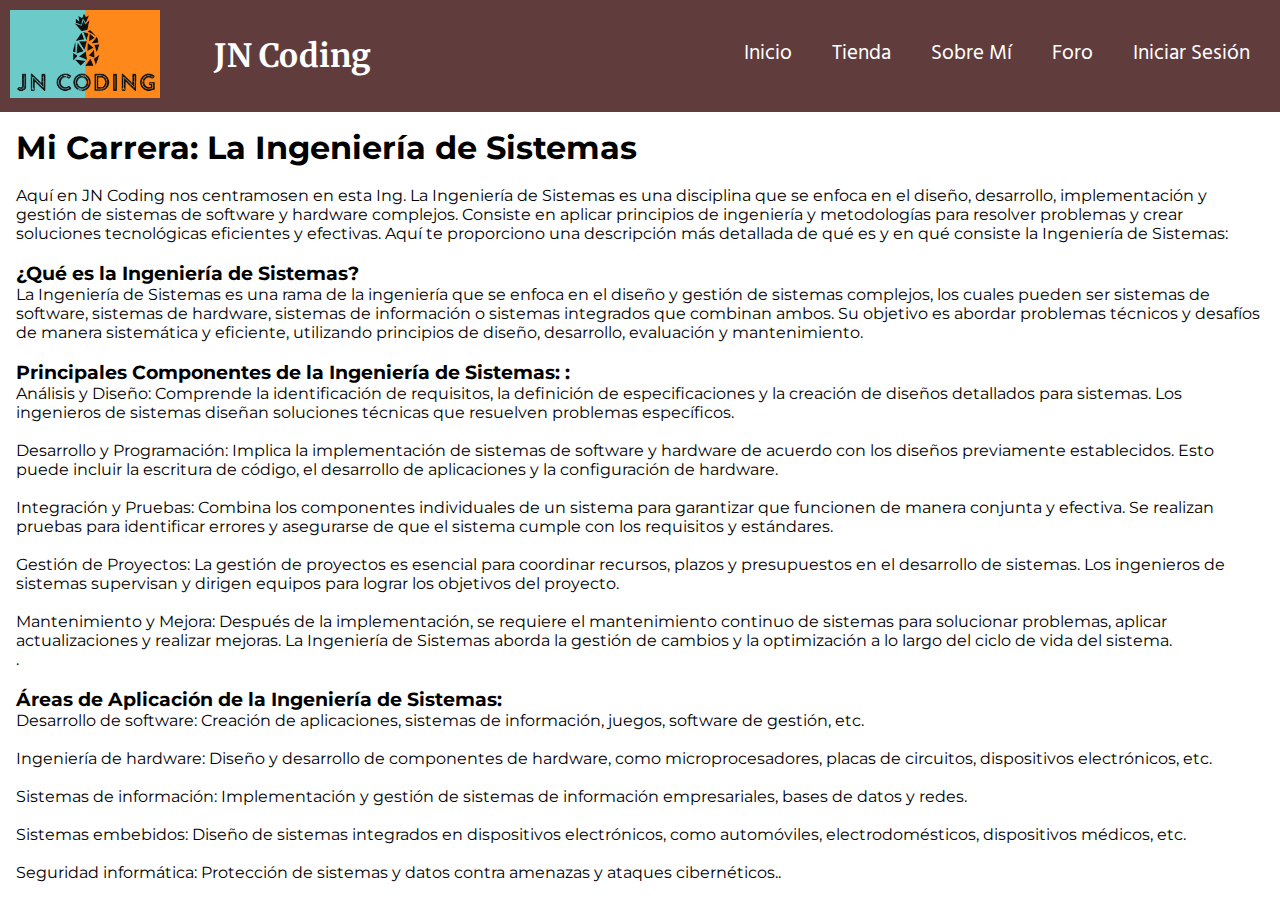
<file: carrera.html>
<!DOCTYPE html>
<html lang="en">
<head>
    <meta charset="UTF-8">
    <meta name="viewport" content="width=device-width, initial-scale=1.0">
    <title>Sobre mí</title>
    <link rel="stylesheet" type="text/css" href="./css/carrera.css"> <!-- Enlaza tu archivo CSS -->
</head>
<body>
    <header class="header">
        <div class="logo">
            <img src="./img/logo.png" alt="logo">
        </div>
        <h1 class="jn">JN Coding</h1>
        <nav class="menu">
            <ul>
                <li><a href="./index.html">Inicio</a></li>
                <li><a href="#"></a></li>
                <li><a href="./tienda.html">Tienda</a></li>
                <li><a href="#"></a></li>
                <li><a href="./menuyo.html">Sobre Mí</a></li>
                <li><a href="#"></a></li>
                <li><a href="#foro">Foro</a></li>
                <li><a href="#"></a></li>
                <li><a href="./login.php">Iniciar Sesión</a></li>
                <li><a href="#"></a></li>

            </ul>
        </nav>
    </header>
    <section id="inicio" class="full-screen-image">
        <div class="overlay">
            <h1>Mi Carrera: La Ingeniería de Sistemas</h1>
            <p><br></p>
            <p>Aquí en JN Coding nos centramosen en esta Ing. La Ingeniería de Sistemas es una disciplina que se enfoca en el diseño, desarrollo, implementación y gestión de sistemas de software y hardware complejos. Consiste en aplicar principios de ingeniería y metodologías para resolver problemas y crear soluciones tecnológicas eficientes y efectivas. Aquí te proporciono una descripción más detallada de qué es y en qué consiste la Ingeniería de Sistemas:

                <br>
                <br><h3>¿Qué es la Ingeniería de Sistemas?                </h3>

                La Ingeniería de Sistemas es una rama de la ingeniería que se enfoca en el diseño y gestión de sistemas complejos, los cuales pueden ser sistemas de software, sistemas de hardware, sistemas de información o sistemas integrados que combinan ambos. Su objetivo es abordar problemas técnicos y desafíos de manera sistemática y eficiente, utilizando principios de diseño, desarrollo, evaluación y mantenimiento.

                <br>
               
                <br><h3>Principales Componentes de la Ingeniería de Sistemas:
                    :</h3>
                
                    Análisis y Diseño: Comprende la identificación de requisitos, la definición de especificaciones y la creación de diseños detallados para sistemas. Los ingenieros de sistemas diseñan soluciones técnicas que resuelven problemas específicos.<br>

                    <br>Desarrollo y Programación: Implica la implementación de sistemas de software y hardware de acuerdo con los diseños previamente establecidos. Esto puede incluir la escritura de código, el desarrollo de aplicaciones y la configuración de hardware.<br>
                    
                    <br> Integración y Pruebas: Combina los componentes individuales de un sistema para garantizar que funcionen de manera conjunta y efectiva. Se realizan pruebas para identificar errores y asegurarse de que el sistema cumple con los requisitos y estándares.<br>
                    
                    <br>Gestión de Proyectos: La gestión de proyectos es esencial para coordinar recursos, plazos y presupuestos en el desarrollo de sistemas. Los ingenieros de sistemas supervisan y dirigen equipos para lograr los objetivos del proyecto.<br>
                    
                    <br>Mantenimiento y Mejora: Después de la implementación, se requiere el mantenimiento continuo de sistemas para solucionar problemas, aplicar actualizaciones y realizar mejoras. La Ingeniería de Sistemas aborda la gestión de cambios y la optimización a lo largo del ciclo de vida del sistema.<br>
                    
                    .<br>
                <br><h3>Áreas de Aplicación de la Ingeniería de Sistemas:

                    </h3>
                
                    Desarrollo de software: Creación de aplicaciones, sistemas de información, juegos, software de gestión, etc.<br>
                    <br>Ingeniería de hardware: Diseño y desarrollo de componentes de hardware, como microprocesadores, placas de circuitos, dispositivos electrónicos, etc.<br>
                    <br> Sistemas de información: Implementación y gestión de sistemas de información empresariales, bases de datos y redes.<br>
                    <br>Sistemas embebidos: Diseño de sistemas integrados en dispositivos electrónicos, como automóviles, electrodomésticos, dispositivos médicos, etc.<br>
                    <br>Seguridad informática: Protección de sistemas y datos contra amenazas y ataques cibernéticos..<br>
                


    </section>

   
</body>
</html>
</file>
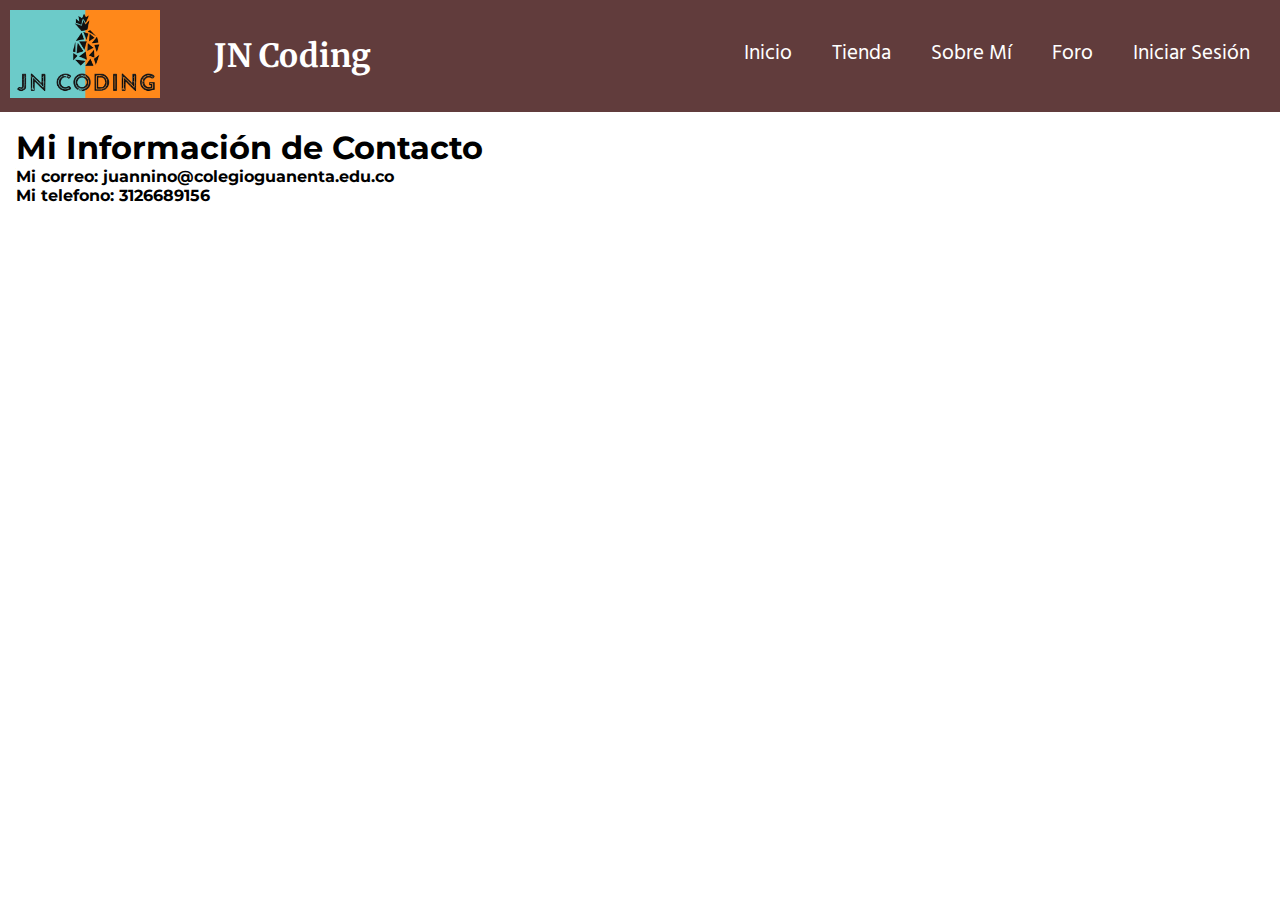
<file: contacto.html>
<!DOCTYPE html>
<html lang="en">
<head>
    <meta charset="UTF-8">
    <meta name="viewport" content="width=device-width, initial-scale=1.0">
    <title>Sobre mí</title>
    <link rel="stylesheet" type="text/css" href="./css/contacto.css"> <!-- Enlaza tu archivo CSS -->
</head>
<body>
    <header class="header">
        <div class="logo">
            <img src="./img/logo.png" alt="logo">
        </div>
        <h1 class="jn">JN Coding</h1>
        <nav class="menu">
            <ul>
                <li><a href="./index.html">Inicio</a></li>
                <li><a href="#"></a></li>
                <li><a href="./tienda.html">Tienda</a></li>
                <li><a href="#"></a></li>
                <li><a href="./menuyo.html">Sobre Mí</a></li>
                <li><a href="#"></a></li>
                <li><a href="#foro">Foro</a></li>
                <li><a href="#"></a></li>
                <li><a href="./login.php">Iniciar Sesión</a></li>
                <li><a href="#"></a></li>

            </ul>
        </nav>
    </header>
    <section class="overlay">
        <h1>Mi Información de Contacto</h1>

        <h4>Mi correo: juannino@colegioguanenta.edu.co</h4>
        <h4>Mi telefono: 3126689156</h4>

    </section>
    
</body>
</html>
</file>
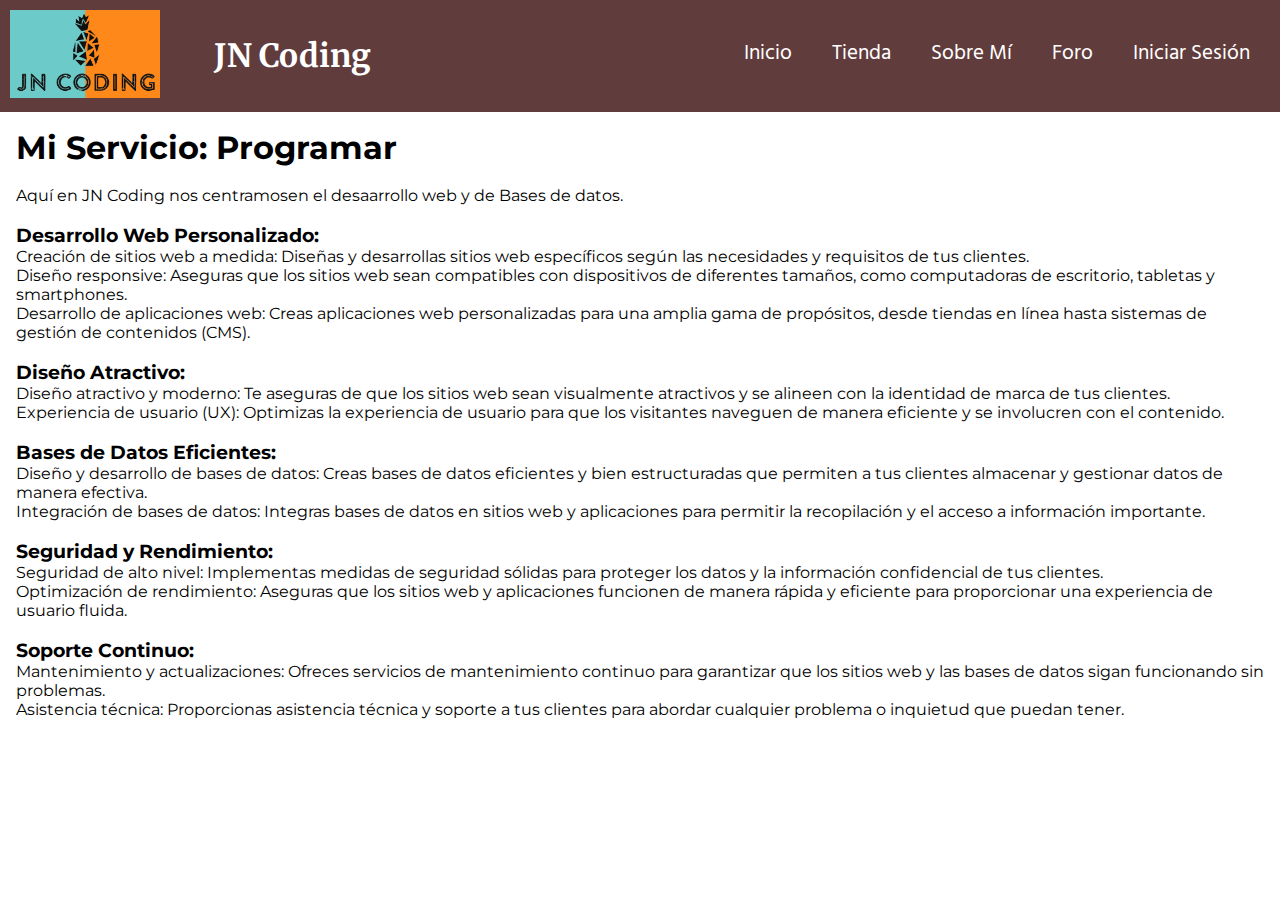
<file: servicio.html>
<!DOCTYPE html>
<html lang="en">
<head>
    <meta charset="UTF-8">
    <meta name="viewport" content="width=device-width, initial-scale=1.0">
    <title>JN Coding</title>
    <link rel="stylesheet" type="text/css" href="./css/servicio.css"> <!-- Enlaza tu archivo CSS -->
</head>
<body>
    <header class="header">
        <div class="logo">
            <img src="./img/logo.png" alt="logo">
        </div>
        <h1 class="jn">JN Coding</h1>
        <nav class="menu">
            <ul>
                <li><a href="./index.html">Inicio</a></li>
                <li><a href="#"></a></li>
                <li><a href="./tienda.html">Tienda</a></li>
                <li><a href="#"></a></li>
                <li><a href="./menuyo.html">Sobre Mí</a></li>
                <li><a href="#"></a></li>
                <li><a href="#foro">Foro</a></li>
                <li><a href="#"></a></li>
                <li><a href="./login.php">Iniciar Sesión</a></li>
                <li><a href="#"></a></li>

            </ul>
        </nav>
    </header>

    <section id="inicio" class="full-screen-image">
        <div class="overlay">
            <h1>Mi Servicio: Programar</h1>
            <p><br></p>
            <p>Aquí en JN Coding nos centramosen el desaarrollo web y de Bases de datos.<br>
                <br><h3>Desarrollo Web Personalizado:</h3>

                Creación de sitios web a medida: Diseñas y desarrollas sitios web específicos según las necesidades y requisitos de tus clientes.<br>
                Diseño responsive: Aseguras que los sitios web sean compatibles con dispositivos de diferentes tamaños, como computadoras de escritorio, tabletas y smartphones.<br>
                Desarrollo de aplicaciones web: Creas aplicaciones web personalizadas para una amplia gama de propósitos, desde tiendas en línea hasta sistemas de gestión de contenidos (CMS).<br>
                <br><h3>Diseño Atractivo:</h3>
                
                Diseño atractivo y moderno: Te aseguras de que los sitios web sean visualmente atractivos y se alineen con la identidad de marca de tus clientes.<br>
                Experiencia de usuario (UX): Optimizas la experiencia de usuario para que los visitantes naveguen de manera eficiente y se involucren con el contenido.<br>
                <br><h3>Bases de Datos Eficientes:</h3>
                
                Diseño y desarrollo de bases de datos: Creas bases de datos eficientes y bien estructuradas que permiten a tus clientes almacenar y gestionar datos de manera efectiva.<br>
                Integración de bases de datos: Integras bases de datos en sitios web y aplicaciones para permitir la recopilación y el acceso a información importante.<br>
                <br> <h3>Seguridad y Rendimiento:</h3>
                
                Seguridad de alto nivel: Implementas medidas de seguridad sólidas para proteger los datos y la información confidencial de tus clientes.<br>
                Optimización de rendimiento: Aseguras que los sitios web y aplicaciones funcionen de manera rápida y eficiente para proporcionar una experiencia de usuario fluida.<br>
                <br><h3>Soporte Continuo:</h3>
                
                Mantenimiento y actualizaciones: Ofreces servicios de mantenimiento continuo para garantizar que los sitios web y las bases de datos sigan funcionando sin problemas.<br>
                Asistencia técnica: Proporcionas asistencia técnica y soporte a tus clientes para abordar cualquier problema o inquietud que puedan tener.<br></p>

    </section>

   
</body>
</html>
</file>
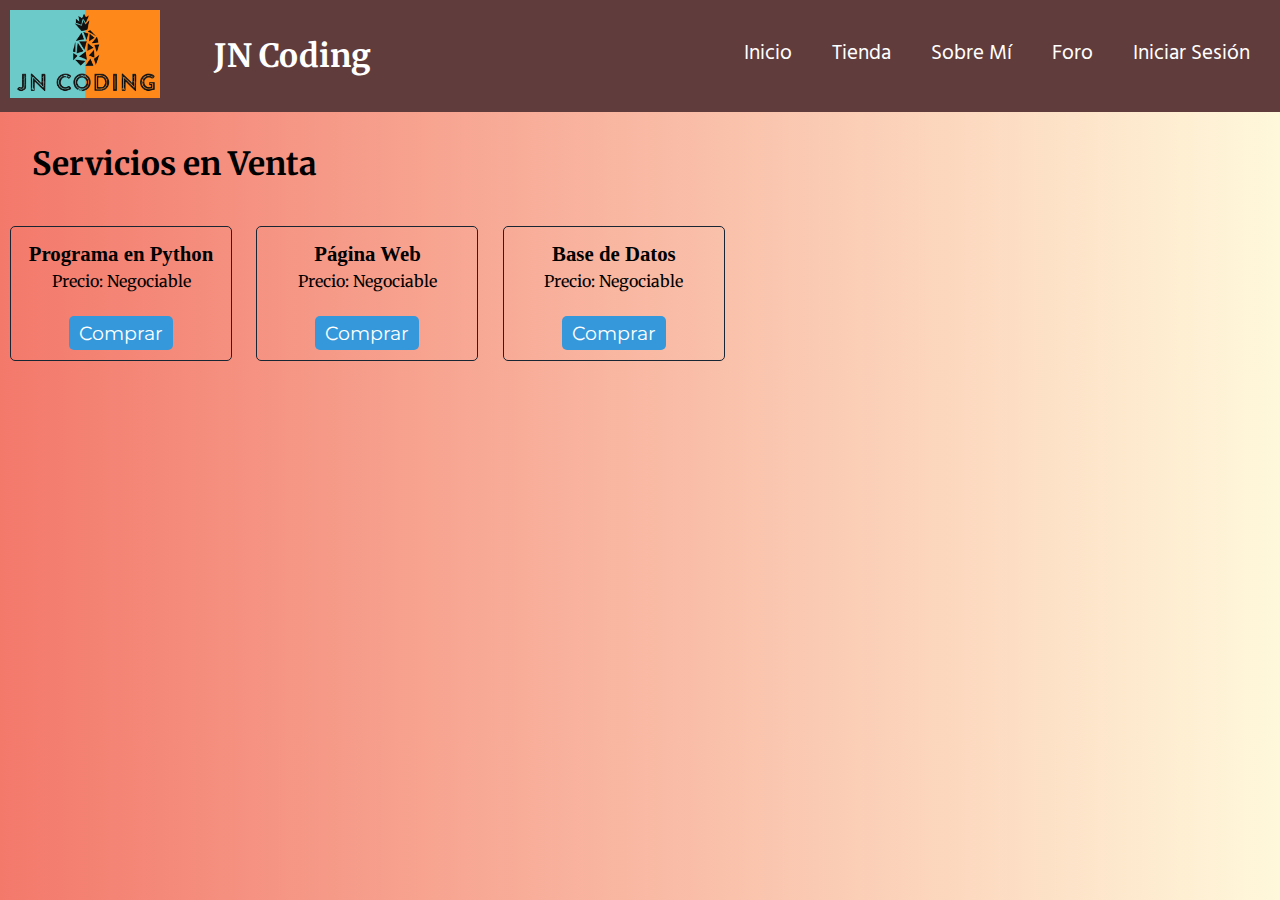
<file: tienda.html>
<!DOCTYPE html>
<html lang="en">
<head>
    <meta charset="UTF-8">
    <meta name="viewport" content="width=device-width, initial-scale=1.0">
    <title>Tienda</title>
    <link rel="stylesheet" type="text/css" href="./css/tienda.css"> <!-- Enlaza tu archivo CSS -->
</head>
<body>
    <header class="header">
        <div class="logo">
            <img src="./img/logo.png" alt="logo">
        </div>
        <h1 class="jn">JN Coding</h1>
        <nav class="menu">
            <ul>
                <li><a href="./index.html">Inicio</a></li>
                <li><a href="#"></a></li>
                <li><a href="./tienda.html">Tienda</a></li>
                <li><a href="#"></a></li>
                <li><a href="./menuyo.html">Sobre Mí</a></li>
                <li><a href="#"></a></li>
                <li><a href="#foro">Foro</a></li>
                <li><a href="#"></a></li>
                <li><a href="./login.php">Iniciar Sesión</a></li>
                <li><a href="#"></a></li>

            </ul>
        </nav>
    </header>

    <h1 class="grande">Servicios en Venta</h1>

    <div class="producto">
        <h2>Programa en Python</h2>
        <p>Precio: Negociable</p>        <br>

        <button  onclick="location.href='tiendap.html'">Comprar</button>
    </div>

    <div class="producto">
        <h2>Página Web</h2>
        <p>Precio: Negociable</p>
        <br>
        <button  onclick="location.href='tiendaw.html'">Comprar</button>
    </div>

    <div class="producto">
        <h2>Base de Datos</h2>
        <p>Precio: Negociable</p>        <br>

        <button  onclick="location.href='tiendabd.html'">Comprar</button>
    </div>
    
</body>
</html>
</file>
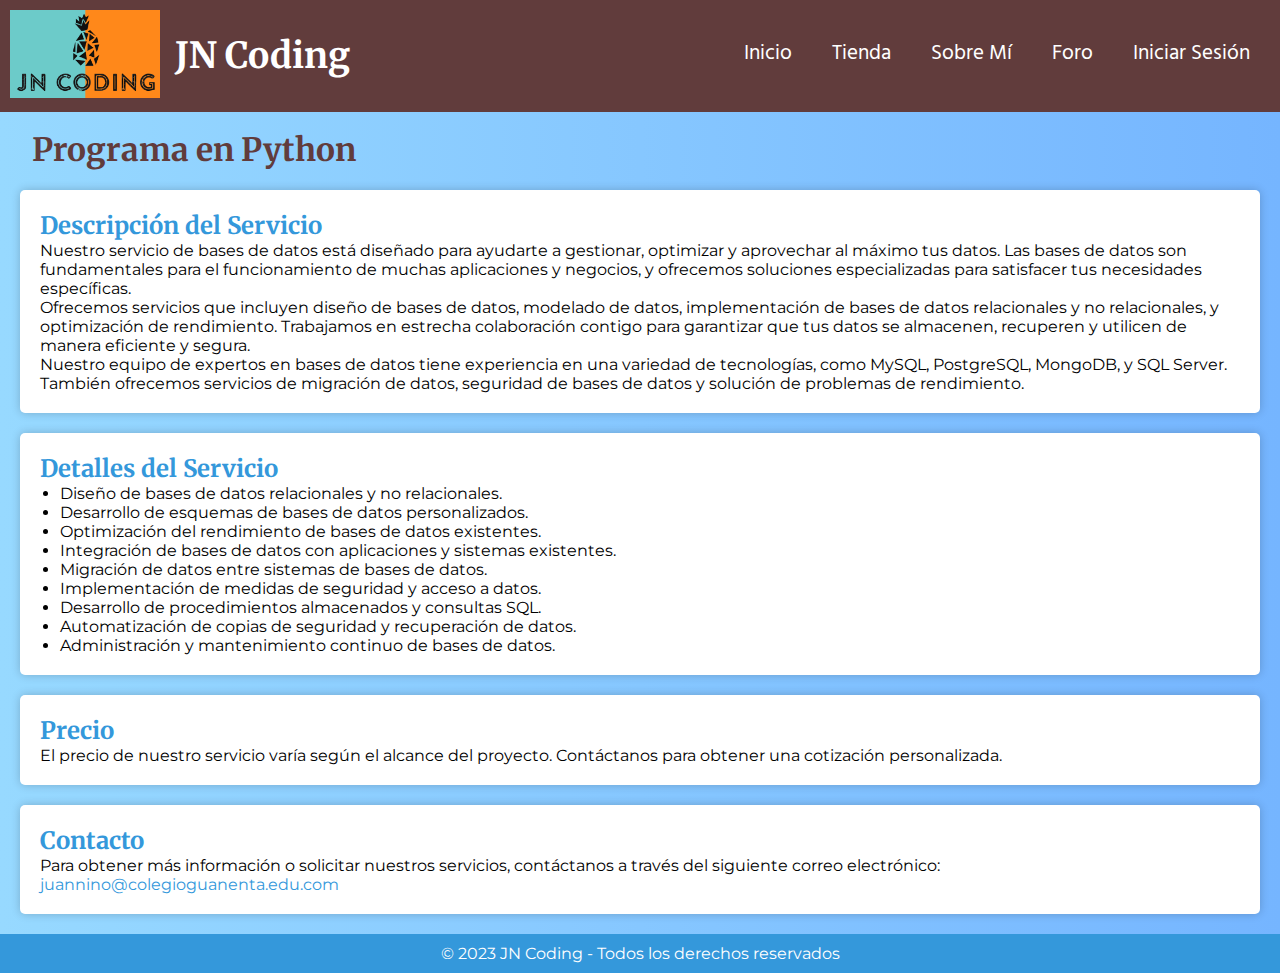
<file: tiendabd.html>
<!DOCTYPE html>
<html lang="en">
<head>
    <meta charset="UTF-8">
    <meta name="viewport" content="width=device-width, initial-scale=1.0">
    <title>Tienda</title>
    <link rel="stylesheet" type="text/css" href="./css/tiendaitem.css"> <!-- Enlaza tu archivo CSS -->
</head>
<body>
    <header class="header">
        <div class="logo">
            <img src="./img/logo.png" alt="logo">
        </div>
        <h1 class="jn">JN Coding</h1>
        <nav class="menu">
            <ul>
                <li><a href="./index.html">Inicio</a></li>
                <li><a href="#"></a></li>
                <li><a href="./tienda.html">Tienda</a></li>
                <li><a href="#"></a></li>
                <li><a href="./menuyo.html">Sobre Mí</a></li>
                <li><a href="#"></a></li>
                <li><a href="#foro">Foro</a></li>
                <li><a href="#"></a></li>
                <li><a href="./login.php">Iniciar Sesión</a></li>
                <li><a href="#"></a></li>

            </ul>
        </nav>
    </header>
    <br>
<h2 style="color: #613c3c; margin-left: 1em; font-size: 2em;">Programa en Python</h2>
    <section id="servicio-info">
        <h2>Descripción del Servicio</h2>
        <p>
            Nuestro servicio de bases de datos está diseñado para ayudarte a gestionar, optimizar y aprovechar al máximo tus datos. Las bases de datos son fundamentales para el funcionamiento de muchas aplicaciones y negocios, y ofrecemos soluciones especializadas para satisfacer tus necesidades específicas.
        </p>
        <p>
            Ofrecemos servicios que incluyen diseño de bases de datos, modelado de datos, implementación de bases de datos relacionales y no relacionales, y optimización de rendimiento. Trabajamos en estrecha colaboración contigo para garantizar que tus datos se almacenen, recuperen y utilicen de manera eficiente y segura.
        </p>
        <p>
            Nuestro equipo de expertos en bases de datos tiene experiencia en una variedad de tecnologías, como MySQL, PostgreSQL, MongoDB, y SQL Server. También ofrecemos servicios de migración de datos, seguridad de bases de datos y solución de problemas de rendimiento.
        </p>
    </section>

    <section id="detalles">
        <h2>Detalles del Servicio</h2>
        <ul>
            <li>Diseño de bases de datos relacionales y no relacionales.</li>
            <li>Desarrollo de esquemas de bases de datos personalizados.</li>
            <li>Optimización del rendimiento de bases de datos existentes.</li>
            <li>Integración de bases de datos con aplicaciones y sistemas existentes.</li>
            <li>Migración de datos entre sistemas de bases de datos.</li>
            <li>Implementación de medidas de seguridad y acceso a datos.</li>
            <li>Desarrollo de procedimientos almacenados y consultas SQL.</li>
            <li>Automatización de copias de seguridad y recuperación de datos.</li>
            <li>Administración y mantenimiento continuo de bases de datos.</li>
        </ul>
    </section>

    <section id="precio">
        <h2>Precio</h2>
        <p>El precio de nuestro servicio varía según el alcance del proyecto. Contáctanos para obtener una cotización personalizada.</p>
    </section>

    <section id="contacto">
        <h2>Contacto</h2>
        <p>Para obtener más información o solicitar nuestros servicios, contáctanos a través del siguiente correo electrónico: <a href="mailto:juannino@colegioguanenta.edu.co">juannino@colegioguanenta.edu.com</a></p>
    </section>
    <footer>
        <p>&copy; 2023 JN Coding - Todos los derechos reservados</p>
    </footer>
    
</body>
</html>
</file>
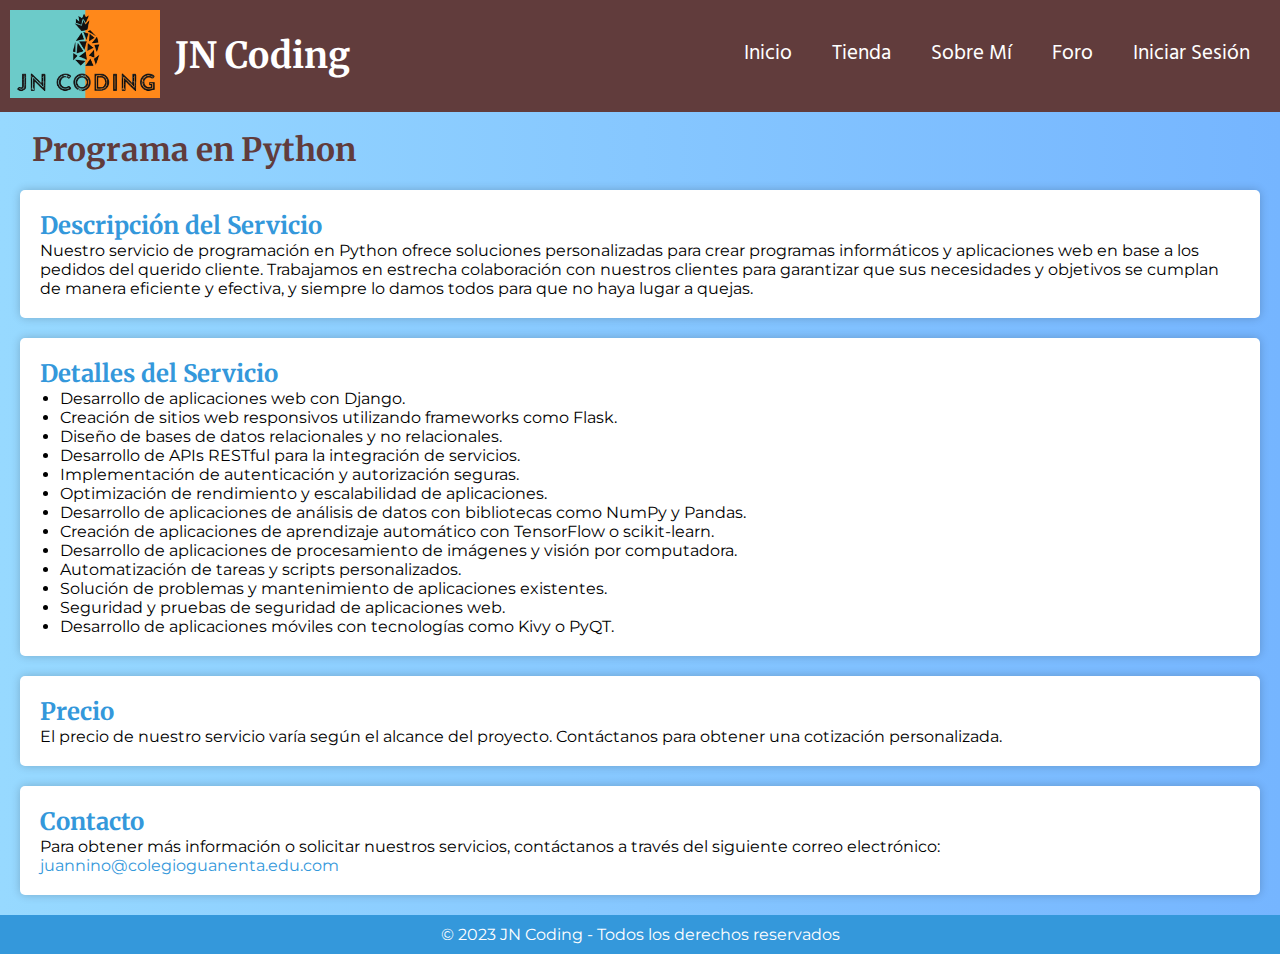
<file: tiendap.html>
<!DOCTYPE html>
<html lang="en">
<head>
    <meta charset="UTF-8">
    <meta name="viewport" content="width=device-width, initial-scale=1.0">
    <title>Tienda</title>
    <link rel="stylesheet" type="text/css" href="./css/tiendaitem.css"> <!-- Enlaza tu archivo CSS -->
</head>
<body>
    <header class="header">
        <div class="logo">
            <img src="./img/logo.png" alt="logo">
        </div>
        <h1 class="jn">JN Coding</h1>
        <nav class="menu">
            <ul>
                <li><a href="./index.html">Inicio</a></li>
                <li><a href="#"></a></li>
                <li><a href="./tienda.html">Tienda</a></li>
                <li><a href="#"></a></li>
                <li><a href="./menuyo.html">Sobre Mí</a></li>
                <li><a href="#"></a></li>
                <li><a href="#foro">Foro</a></li>
                <li><a href="#"></a></li>
                <li><a href="./login.php">Iniciar Sesión</a></li>
                <li><a href="#"></a></li>

            </ul>
        </nav>
    </header>
    <br>
<h2 style="color: #613c3c; margin-left: 1em; font-size: 2em;">Programa en Python</h2>
    <section id="servicio-info">
        <h2>Descripción del Servicio</h2>
        <p>
            Nuestro servicio de programación en Python ofrece soluciones personalizadas para crear programas informáticos y aplicaciones web en base a los pedidos del querido cliente. Trabajamos en estrecha colaboración con nuestros clientes para garantizar que sus necesidades y objetivos se cumplan de manera eficiente y efectiva, y siempre lo damos todos para que no haya lugar a quejas.
        </p>
    </section>

    <section id="detalles">
        <h2>Detalles del Servicio</h2>
        <ul>
            <li>Desarrollo de aplicaciones web con Django.</li>
            <li>Creación de sitios web responsivos utilizando frameworks como Flask.</li>
            <li>Diseño de bases de datos relacionales y no relacionales.</li>
            <li>Desarrollo de APIs RESTful para la integración de servicios.</li>
            <li>Implementación de autenticación y autorización seguras.</li>
            <li>Optimización de rendimiento y escalabilidad de aplicaciones.</li>
            <li>Desarrollo de aplicaciones de análisis de datos con bibliotecas como NumPy y Pandas.</li>
            <li>Creación de aplicaciones de aprendizaje automático con TensorFlow o scikit-learn.</li>
            <li>Desarrollo de aplicaciones de procesamiento de imágenes y visión por computadora.</li>
            <li>Automatización de tareas y scripts personalizados.</li>
            <li>Solución de problemas y mantenimiento de aplicaciones existentes.</li>
            <li>Seguridad y pruebas de seguridad de aplicaciones web.</li>
            <li>Desarrollo de aplicaciones móviles con tecnologías como Kivy o PyQT.</li>
        </ul>
    </section>

    <section id="precio">
        <h2>Precio</h2>
        <p>El precio de nuestro servicio varía según el alcance del proyecto. Contáctanos para obtener una cotización personalizada.</p>
    </section>

    <section id="contacto">
        <h2>Contacto</h2>
        <p>Para obtener más información o solicitar nuestros servicios, contáctanos a través del siguiente correo electrónico: <a href="mailto:juannino@colegioguanenta.edu.co">juannino@colegioguanenta.edu.com</a></p>
    </section>
    <footer>
        <p>&copy; 2023 JN Coding - Todos los derechos reservados</p>
    </footer>
    
</body>
</html>
</file>
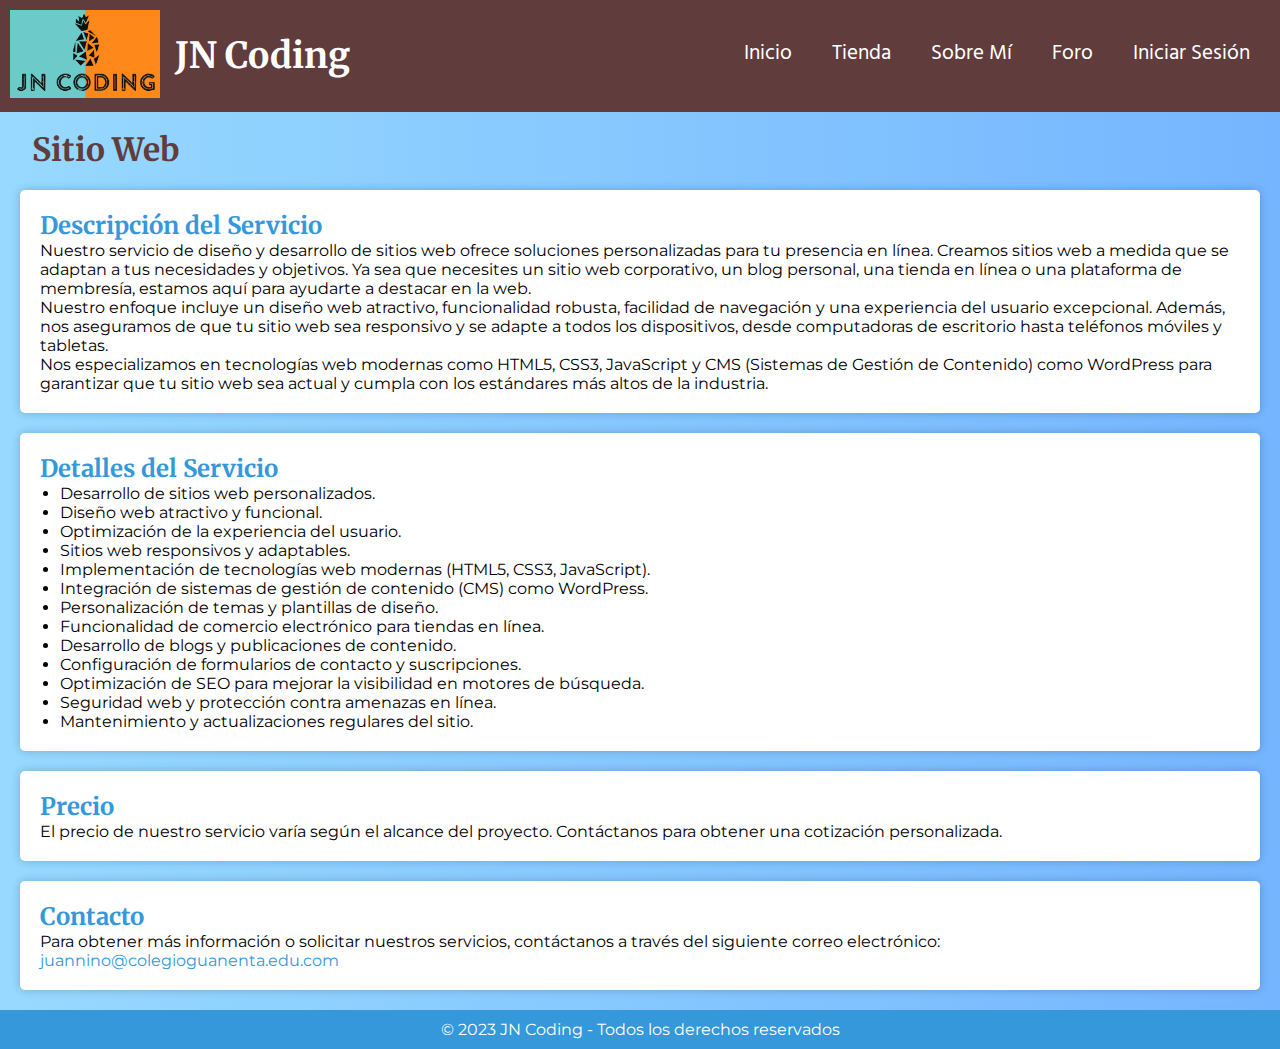
<file: tiendaw.html>
<!DOCTYPE html>
<html lang="en">
<head>
    <meta charset="UTF-8">
    <meta name="viewport" content="width=device-width, initial-scale=1.0">
    <title>Tienda</title>
    <link rel="stylesheet" type="text/css" href="./css/tiendaitem.css"> <!-- Enlaza tu archivo CSS -->
</head>
<body>
    <header class="header">
        <div class="logo">
            <img src="./img/logo.png" alt="logo">
        </div>
        <h1 class="jn">JN Coding</h1>
        <nav class="menu">
            <ul>
                <li><a href="./index.html">Inicio</a></li>
                <li><a href="#"></a></li>
                <li><a href="./tienda.html">Tienda</a></li>
                <li><a href="#"></a></li>
                <li><a href="./menuyo.html">Sobre Mí</a></li>
                <li><a href="#"></a></li>
                <li><a href="#foro">Foro</a></li>
                <li><a href="#"></a></li>
                <li><a href="./login.php">Iniciar Sesión</a></li>
                <li><a href="#"></a></li>

            </ul>
        </nav>
    </header>
    <br>
<h2 style="color: #613c3c; margin-left: 1em; font-size: 2em;">Sitio Web</h2>
    <section id="servicio-info">
        <h2>Descripción del Servicio</h2>
        <p>
            Nuestro servicio de diseño y desarrollo de sitios web ofrece soluciones personalizadas para tu presencia en línea. Creamos sitios web a medida que se adaptan a tus necesidades y objetivos. Ya sea que necesites un sitio web corporativo, un blog personal, una tienda en línea o una plataforma de membresía, estamos aquí para ayudarte a destacar en la web.
        </p>
        <p>
            Nuestro enfoque incluye un diseño web atractivo, funcionalidad robusta, facilidad de navegación y una experiencia del usuario excepcional. Además, nos aseguramos de que tu sitio web sea responsivo y se adapte a todos los dispositivos, desde computadoras de escritorio hasta teléfonos móviles y tabletas.
        </p>
        <p>
            Nos especializamos en tecnologías web modernas como HTML5, CSS3, JavaScript y CMS (Sistemas de Gestión de Contenido) como WordPress para garantizar que tu sitio web sea actual y cumpla con los estándares más altos de la industria.
        </p>
    </section>

    <section id="detalles">
        <h2>Detalles del Servicio</h2>
        <ul>
            <li>Desarrollo de sitios web personalizados.</li>
            <li>Diseño web atractivo y funcional.</li>
            <li>Optimización de la experiencia del usuario.</li>
            <li>Sitios web responsivos y adaptables.</li>
            <li>Implementación de tecnologías web modernas (HTML5, CSS3, JavaScript).</li>
            <li>Integración de sistemas de gestión de contenido (CMS) como WordPress.</li>
            <li>Personalización de temas y plantillas de diseño.</li>
            <li>Funcionalidad de comercio electrónico para tiendas en línea.</li>
            <li>Desarrollo de blogs y publicaciones de contenido.</li>
            <li>Configuración de formularios de contacto y suscripciones.</li>
            <li>Optimización de SEO para mejorar la visibilidad en motores de búsqueda.</li>
            <li>Seguridad web y protección contra amenazas en línea.</li>
            <li>Mantenimiento y actualizaciones regulares del sitio.</li>
        </ul>
    </section>

    <section id="precio">
        <h2>Precio</h2>
        <p>El precio de nuestro servicio varía según el alcance del proyecto. Contáctanos para obtener una cotización personalizada.</p>
    </section>

    <section id="contacto">
        <h2>Contacto</h2>
        <p>Para obtener más información o solicitar nuestros servicios, contáctanos a través del siguiente correo electrónico: <a href="mailto:juannino@colegioguanenta.edu.co">juannino@colegioguanenta.edu.com</a></p>
    </section>
    <footer>
        <p>&copy; 2023 JN Coding - Todos los derechos reservados</p>
    </footer>
    
</body>
</html>
</file>
<file: css/carrera.css>
@import url('https://fonts.googleapis.com/css2?family=Montserrat:ital,wght@0,100;0,200;0,300;0,400;0,500;0,600;1,400&display=swap');
@import url('https://fonts.googleapis.com/css2?family=Hind+Guntur:wght@300;400;500;600;700&display=swap');
@import url('https://fonts.googleapis.com/css2?family=Merriweather:ital,wght@0,300;0,400;0,700;0,900;1,300;1,400;1,700;1,900&display=swap');
*{
    margin: 0;
    padding: 0;
}
    /* Estilos generales */
body {
    font-family: Arial, sans-serif;
    margin: 0;
    padding: 0;
}

/* Estilo del encabezado */
.jn{
    font-family: Merriweather;

    margin-left: -10em;
}
.header {
    background-color: #182532;
    color: #fff;
    display: flex;
    justify-content: space-between;
    align-items: center;
    padding: 10px;
    transition: background-color 0.3s; /* Agregar transición de color de fondo */
}

.header:hover {
    background-color: #613c3c; /* Cambia el color de fondo al pasar el cursor sobre el encabezado */
}

.header .logo img {
    max-width: 100px;
}

.header .menu ul {
    list-style: none;
    display: flex;
    gap: 20px;
}

.header .menu ul li {
    font-size: 16px;
}

.header .menu ul li a {
    text-decoration: none;
    color: #fff;
    transition: color 0.3s;
}

.header .menu ul li a:hover {
    color: #FFA500; /* Cambia de color al pasar el cursor sobre los enlaces */
}




.header .logo img {
    max-width: 150px;

}

.header .menu ul {
    list-style: none;
    display: flex;
    gap: 20px;
}

.header .menu ul li {
    font-family:'Hind Guntur' ;
    font-size: 1.3em;
}

.header .menu ul li a {
    text-decoration: none;
    color: #fff;
    transition: color 0.3s;
}

.header .menu ul li a:hover {
    color: #ff881a; /* Cambia de color al pasar el cursor sobre los enlaces */
}
/* Fin header */

.overlay{
    margin: 1em;
    font-family: Montserrat;
}
</file>
<file: css/contacto.css>
@import url('https://fonts.googleapis.com/css2?family=Montserrat:ital,wght@0,100;0,200;0,300;0,400;0,500;0,600;1,400&display=swap');
@import url('https://fonts.googleapis.com/css2?family=Hind+Guntur:wght@300;400;500;600;700&display=swap');
@import url('https://fonts.googleapis.com/css2?family=Merriweather:ital,wght@0,300;0,400;0,700;0,900;1,300;1,400;1,700;1,900&display=swap');
*{
    margin: 0;
    padding: 0;
}
    /* Estilos generales */
body {
    font-family: Arial, sans-serif;
    margin: 0;
    padding: 0;
}

/* Estilo del encabezado */
.jn{
    font-family: Merriweather;

    margin-left: -10em;
}
.header {
    background-color: #182532;
    color: #fff;
    display: flex;
    justify-content: space-between;
    align-items: center;
    padding: 10px;
    transition: background-color 0.3s; /* Agregar transición de color de fondo */
}

.header:hover {
    background-color: #613c3c; /* Cambia el color de fondo al pasar el cursor sobre el encabezado */
}

.header .logo img {
    max-width: 100px;
}

.header .menu ul {
    list-style: none;
    display: flex;
    gap: 20px;
}

.header .menu ul li {
    font-size: 16px;
}

.header .menu ul li a {
    text-decoration: none;
    color: #fff;
    transition: color 0.3s;
}

.header .menu ul li a:hover {
    color: #FFA500; /* Cambia de color al pasar el cursor sobre los enlaces */
}




.header .logo img {
    max-width: 150px;

}

.header .menu ul {
    list-style: none;
    display: flex;
    gap: 20px;
}

.header .menu ul li {
    font-family:'Hind Guntur' ;
    font-size: 1.3em;
}

.header .menu ul li a {
    text-decoration: none;
    color: #fff;
    transition: color 0.3s;
}

.header .menu ul li a:hover {
    color: #ff881a; /* Cambia de color al pasar el cursor sobre los enlaces */
}
/* Fin header */

.overlay{
    font-family: Montserrat;
    margin:1em;
}
</file>
<file: css/servicio.css>
@import url('https://fonts.googleapis.com/css2?family=Montserrat:ital,wght@0,100;0,200;0,300;0,400;0,500;0,600;1,400&display=swap');
@import url('https://fonts.googleapis.com/css2?family=Hind+Guntur:wght@300;400;500;600;700&display=swap');
@import url('https://fonts.googleapis.com/css2?family=Merriweather:ital,wght@0,300;0,400;0,700;0,900;1,300;1,400;1,700;1,900&display=swap');
*{
    margin: 0;
    padding: 0;
}
    /* Estilos generales */
body {
    font-family: Arial, sans-serif;
    margin: 0;
    padding: 0;
}

/* Estilo del encabezado */
.jn{
    font-family: Merriweather;

    margin-left: -10em;
}
.header {
    background-color: #182532;
    color: #fff;
    display: flex;
    justify-content: space-between;
    align-items: center;
    padding: 10px;
    transition: background-color 0.3s; /* Agregar transición de color de fondo */
}

.header:hover {
    background-color: #613c3c; /* Cambia el color de fondo al pasar el cursor sobre el encabezado */
}

.header .logo img {
    max-width: 100px;
}

.header .menu ul {
    list-style: none;
    display: flex;
    gap: 20px;
}

.header .menu ul li {
    font-size: 16px;
}

.header .menu ul li a {
    text-decoration: none;
    color: #fff;
    transition: color 0.3s;
}

.header .menu ul li a:hover {
    color: #FFA500; /* Cambia de color al pasar el cursor sobre los enlaces */
}




.header .logo img {
    max-width: 150px;

}

.header .menu ul {
    list-style: none;
    display: flex;
    gap: 20px;
}

.header .menu ul li {
    font-family:'Hind Guntur' ;
    font-size: 1.3em;
}

.header .menu ul li a {
    text-decoration: none;
    color: #fff;
    transition: color 0.3s;
}

.header .menu ul li a:hover {
    color: #ff881a; /* Cambia de color al pasar el cursor sobre los enlaces */
}
/* Fin header */
.tit{
    color:#182532
}

.overlay{
    margin: 1em;
    font-family: Montserrat;

}
</file>
<file: css/tienda.css>
@import url('https://fonts.googleapis.com/css2?family=Montserrat:ital,wght@0,100;0,200;0,300;0,400;0,500;0,600;1,400&display=swap');
@import url('https://fonts.googleapis.com/css2?family=Hind+Guntur:wght@300;400;500;600;700&display=swap');
@import url('https://fonts.googleapis.com/css2?family=Merriweather:ital,wght@0,300;0,400;0,700;0,900;1,300;1,400;1,700;1,900&display=swap');
*{
    margin: 0;
    padding: 0;
}
    /* Estilos generales */
body {
    font-family: Arial, sans-serif;
    margin: 0;
    padding: 0;
    background: linear-gradient(to left, #fff8db, #f3796b);
    background-size: cover;
}

/* Estilo del encabezado */
.jn{
    font-family: Merriweather;

    margin-left: -10em;
}
.header {
    background-color: #182532;
    color: #fff;
    display: flex;
    justify-content: space-between;
    align-items: center;
    padding: 10px;
    transition: background-color 0.3s; /* Agregar transición de color de fondo */
}

.header:hover {
    background-color: #613c3c; /* Cambia el color de fondo al pasar el cursor sobre el encabezado */
}

.header .logo img {
    max-width: 100px;
}

.header .menu ul {
    list-style: none;
    display: flex;
    gap: 20px;
}

.header .menu ul li {
    font-size: 16px;
}

.header .menu ul li a {
    text-decoration: none;
    color: #fff;
    transition: color 0.3s;
}

.header .menu ul li a:hover {
    color: #FFA500; /* Cambia de color al pasar el cursor sobre los enlaces */
}




.header .logo img {
    max-width: 150px;

}

.header .menu ul {
    list-style: none;
    display: flex;
    gap: 20px;
}

.header .menu ul li {
    font-family:'Hind Guntur' ;
    font-size: 1.3em;
}

.header .menu ul li a {
    text-decoration: none;
    color: #fff;
    transition: color 0.3s;
}

.header .menu ul li a:hover {
    color: #ff881a; /* Cambia de color al pasar el cursor sobre los enlaces */
}
/* Fin header */


.producto {
    display: inline-block;
    margin: 10px;
    padding: 10px;
    border: 1px solid #182532;
    border-radius: 5px;
    text-align: center;
    width: 200px;
    font-family: Merriweather;

}

.producto h2 {
    font-family: 'Hind Gurtur';

    font-size: 1.3em;
    margin: 5px 0;
}

.producto p {
    font-size: 16px;
    margin: 5px 0;
}

.producto button {
    background-color: #3498db;
    color: white;
    border: none;
    font-size: 1.2em;
    border-radius: 5px;
    padding: 5px 10px;
    font-family: Montserrat;

    cursor: pointer;
}

.grande{
    font-family: Merriweather;
    margin: 1em;
}
</file>
<file: css/tiendaitem.css>
@import url('https://fonts.googleapis.com/css2?family=Montserrat:ital,wght@0,100;0,200;0,300;0,400;0,500;0,600;1,400&display=swap');
@import url('https://fonts.googleapis.com/css2?family=Hind+Guntur:wght@300;400;500;600;700&display=swap');
@import url('https://fonts.googleapis.com/css2?family=Merriweather:ital,wght@0,300;0,400;0,700;0,900;1,300;1,400;1,700;1,900&display=swap');
*{
    margin: 0;
    padding: 0;
}
    /* Estilos generales */
body {
    font-family: Arial, sans-serif;
    margin: 0;
    padding: 0;
    background: linear-gradient(to left, #75b5ff, #97d9ff);
    background-size: cover;
}

/* Estilo del encabezado */
.jn{
    font-family: Merriweather;

    margin-left: -10em;
}
.header {
    background-color: #182532;
    color: #fff;
    display: flex;
    justify-content: space-between;
    align-items: center;
    padding: 10px;
    transition: background-color 0.3s; /* Agregar transición de color de fondo */
}

.header:hover {
    background-color: #613c3c; /* Cambia el color de fondo al pasar el cursor sobre el encabezado */
}

.header .logo img {
    max-width: 100px;
}

.header .menu ul {
    list-style: none;
    display: flex;
    gap: 20px;
}

.header .menu ul li {
    font-size: 16px;
}

.header .menu ul li a {
    text-decoration: none;
    color: #fff;
    transition: color 0.3s;
}

.header .menu ul li a:hover {
    color: #FFA500; /* Cambia de color al pasar el cursor sobre los enlaces */
}




.header .logo img {
    max-width: 150px;

}

.header .menu ul {
    list-style: none;
    display: flex;
    gap: 20px;
}

.header .menu ul li {
    font-family:'Hind Guntur' ;
    font-size: 1.3em;
}

.header .menu ul li a {
    text-decoration: none;
    color: #fff;
    transition: color 0.3s;
}

.header .menu ul li a:hover {
    color: #ff881a; /* Cambia de color al pasar el cursor sobre los enlaces */
}
/* Fin header */


/* Estilos generales */
body {
    font-family: Arial, sans-serif;
    background-color: #f0f0f0;
    margin: 0;
    padding: 0;
}

header {
    background-color: #3498db;
    color: #fff;
    text-align: center;
    padding: 20px;
}

h1 {
    font-size: 36px;
}

/* Estilos para las secciones */
section {
    background-color: #fff;
    margin: 20px;
    padding: 20px;
    border-radius: 5px;
    box-shadow: 0px 0px 10px rgba(0, 0, 0, 0.2);
}

h2 {
    font-size: 24px;
    font-family: 'Merriweather';

    color: #3498db;
}

p {
    font-size: 16px;
    font-family: Montserrat;
}

ul {
    list-style-type: disc;
    margin-left: 20px;
    font-family: Montserrat;

}

/* Estilos para el footer */
footer {
    background-color: #3498db;
    color: #fff;
    text-align: center;
    padding: 10px;
}

/* Enlaces */
a {
    color: #3498db;
    text-decoration: none;
}

a:hover {
    text-decoration: underline;
}
</file>
